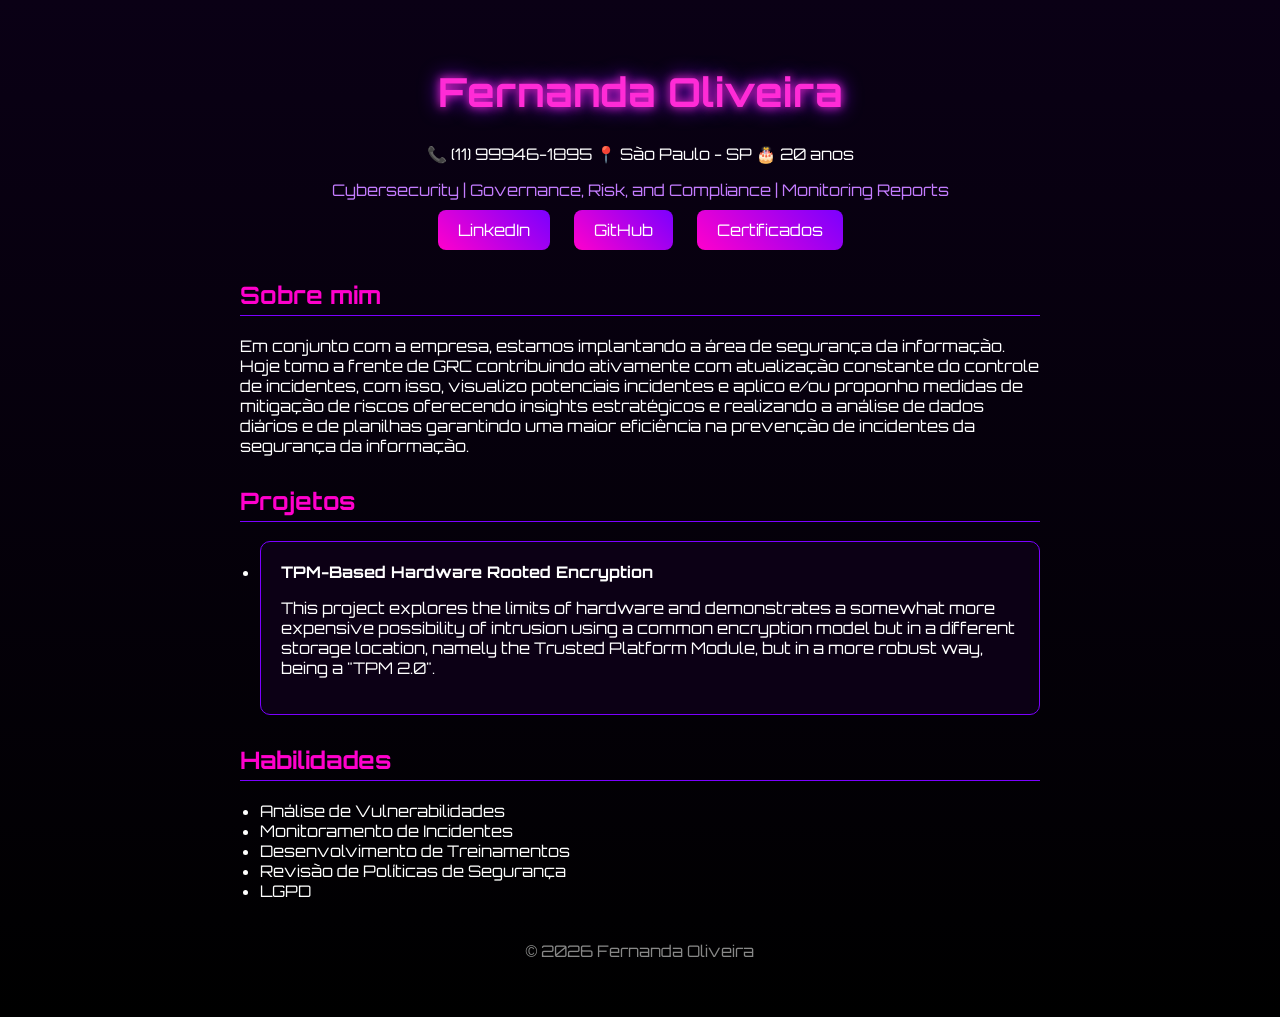
<file: index.html>
<!DOCTYPE html>
<html lang="pt-BR">

<head>

<meta charset="UTF-8">
<meta name="viewport" content="width=device-width, initial-scale=1.0">

<title>Fernanda Oliveira | Cybersecurity</title>

<link rel="stylesheet" href="style.css">

<link href="https://fonts.googleapis.com/css2?family=Orbitron:wght@400;600&display=swap" rel="stylesheet">

</head>

<body>

<div class="container">

<header>

<h1>Fernanda Oliveira</h1>

<div class="info">

<span>📞 (11) 99946-1895</span>

<span>📍 São Paulo - SP</span>

<span>🎂 20 anos</span>

</div>

<p class="headline">
Cybersecurity | Governance, Risk, and Compliance | Monitoring Reports
</p>

<div class="links">

<a href="https://www.linkedin.com/in/fernanda-oliveira-876b41327" target="_blank">LinkedIn</a>

<a href="https://github.com/fernandagtr" target="_blank">GitHub</a>

<a href="certificados.html">Certificados</a>

</div>

</header>


<section>

<h2>Sobre mim</h2>

<p>
Em conjunto com a empresa, estamos implantando a área de segurança da informação. Hoje tomo a frente de GRC contribuindo ativamente com atualização constante do controle de incidentes, com isso, visualizo potenciais incidentes e aplico e/ou proponho medidas de mitigação de riscos oferecendo insights estratégicos e realizando a análise de dados diários e de planilhas garantindo uma maior eficiência na prevenção de incidentes da segurança da informação.

</p>

</section>


<section>

<h2>Projetos</h2>

<ul class="projects">

<li>
	<a href="https://github.com/fernandagtr/tpm-embedded-hsm-concept" target="_blank">
		<strong>TPM-Based Hardware Rooted Encryption</strong>
	</a>
	<p>This project explores the limits of hardware and demonstrates a somewhat more expensive possibility of intrusion using a common encryption model but in a different storage location, namely the Trusted Platform Module, but in a more robust way, being a "TPM 2.0".</p>
</li>

</ul>

<section>

<h2>Habilidades</h2>

<ul class="skills">

<li>Análise de Vulnerabilidades</li>
<li>Monitoramento de Incidentes</li>
<li>Desenvolvimento de Treinamentos</li>
<li>Revisão de Políticas de Segurança</li>
<li>LGPD</li>

</ul>

</section>

<footer>

<p>© 2026 Fernanda Oliveira</p>

</footer>

</div>

<script src="script.js"></script>

</body>


</html>
</file>
<file: style.css>
body{

background: linear-gradient(180deg,#0a0015,#000);

font-family:'Orbitron', sans-serif;

color:white;

margin:0;

}

.container{

max-width:800px;

margin:auto;

padding:40px;

}

header{

text-align:center;

margin-bottom:40px;

}

.foto{

width:150px;

height:150px;

border-radius:50%;

border:3px solid #ff00cc;

box-shadow:

0 0 15px #ff00cc,

0 0 30px #7b00ff;

margin-bottom:15px;

}

h1{

color:#ff2bd6;

font-size:40px;

text-shadow:

0 0 10px #ff2bd6,

0 0 20px #7b00ff;

}

.headline{

color:#c47cff;

margin-bottom:20px;

}

.links a{

text-decoration:none;

margin:10px;

padding:10px 20px;

border-radius:8px;

background:linear-gradient(45deg,#ff00cc,#7b00ff);

color:white;

transition:0.3s;

}

.links a:hover{

transform:scale(1.1);

box-shadow:

0 0 10px #ff00cc,

0 0 20px #7b00ff;

}

section{

margin-top:30px;

}

h2{

color:#ff00cc;

border-bottom:1px solid #7b00ff;

padding-bottom:5px;

}

ul{

padding-left:20px;

}

footer{

text-align:center;

margin-top:40px;

color:#888;

}
.projects li{

background:#0c0015;

margin:15px 0;

padding:20px;

border-radius:10px;

border:1px solid #7b00ff;

transition:0.3s;

}

.projects a{

text-decoration:none;

color:white;

display:block;

}

.projects li:hover{

transform:scale(1.03);

box-shadow:

0 0 15px #ff00cc,

0 0 30px #7b00ff;

}

.certificados{

display:flex;
gap:20px;
flex-wrap:wrap;

}

.card{

background:#141432;

padding:20px;

border-radius:10px;

text-decoration:none;

color:white;

transition:0.3s;

border:1px solid #7b00ff;

}

.card:hover{

transform:translateY(-5px);

box-shadow:0 0 20px #7b00ff;

}

.voltar{

display:inline-block;
margin-top:30px;

text-decoration:none;

color:#ff2bd6;

}
</file>
